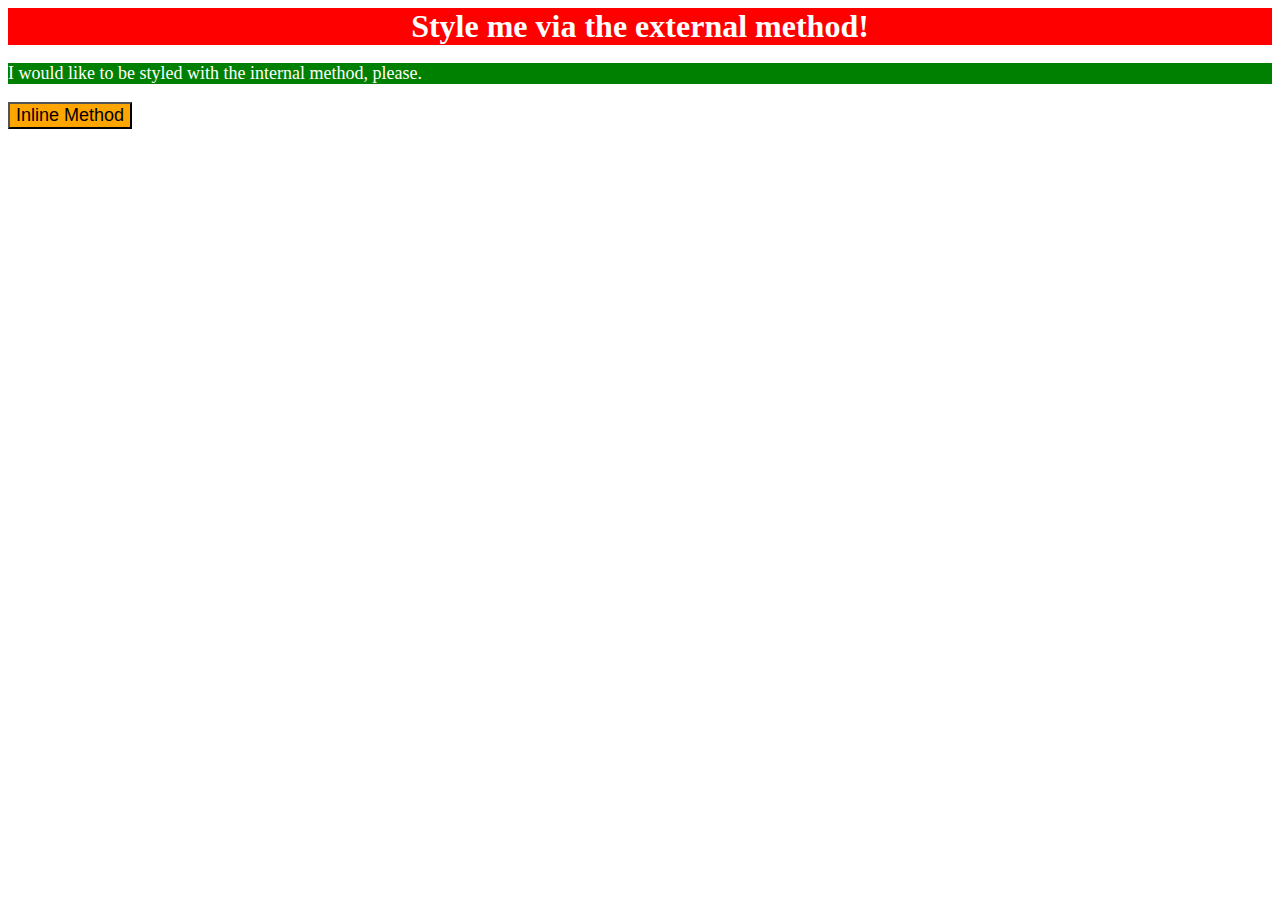
<file: foundations/intro-to-css/01-css-methods/index.html>
<!DOCTYPE html>
<html lang="en">
  <head>
    <meta charset="UTF-8" />
    <meta http-equiv="X-UA-Compatible" content="IE=edge" />
    <meta name="viewport" content="width=device-width, initial-scale=1.0" />
    <link rel="stylesheet" href="styles/styles.css" />
    <title>Methods for Adding CSS</title>
    <style>
      p {
        background-color: green;
        color: white;
        font-size: 18px;
      }
    </style>
  </head>
  <body>
    <div>Style me via the external method!</div>
    <p>I would like to be styled with the internal method, please.</p>
    <button style="background-color: orange; font-size: 18px">
      Inline Method
    </button>
  </body>
</html>
</file>
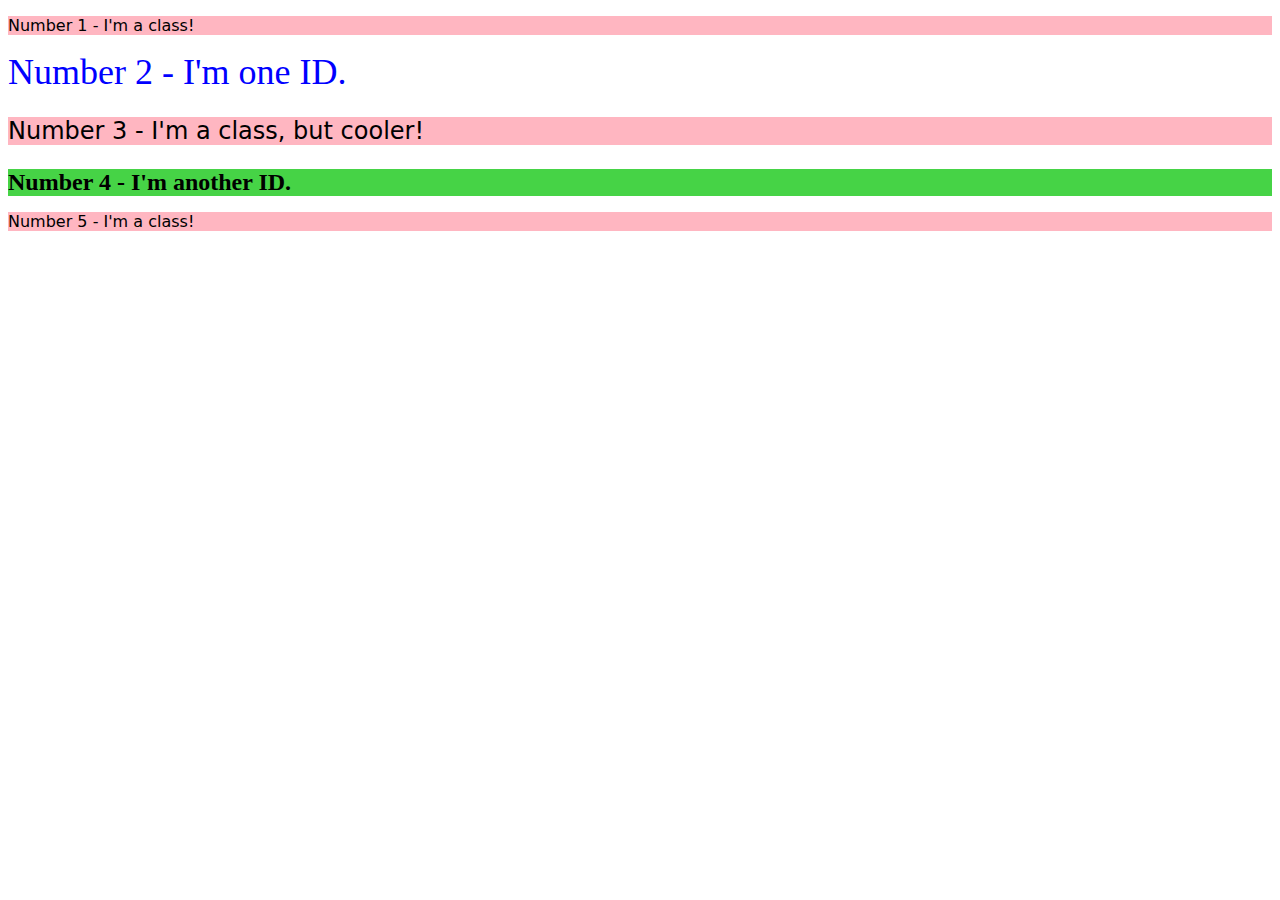
<file: foundations/intro-to-css/02-class-id-selectors/index.html>
<!DOCTYPE html>
<html lang="en">
  <head>
    <meta charset="UTF-8" />
    <meta http-equiv="X-UA-Compatible" content="IE=edge" />
    <meta name="viewport" content="width=device-width, initial-scale=1.0" />
    <title>Class and ID Selectors</title>
    <link rel="stylesheet" href="style.css" />
  </head>
  <body>
    <p class="odds">Number 1 - I'm a class!</p>
    <div id="eleTwo">Number 2 - I'm one ID.</div>
    <p class="odds eleThree">Number 3 - I'm a class, but cooler!</p>
    <div id="eleFour">Number 4 - I'm another ID.</div>
    <p class="odds">Number 5 - I'm a class!</p>
  </body>
</html>
</file>
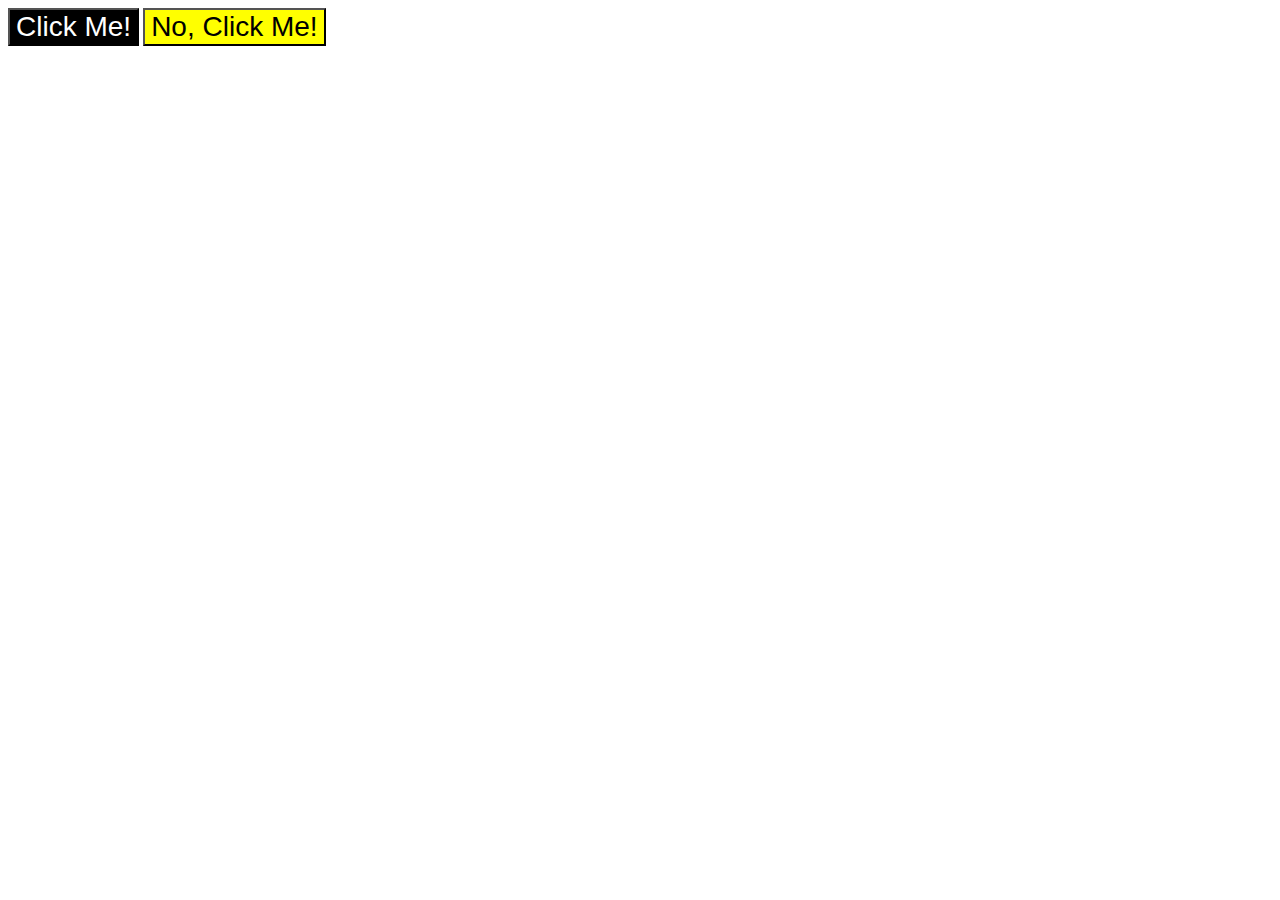
<file: foundations/intro-to-css/03-grouping-selectors/index.html>
<!DOCTYPE html>
<html lang="en">
  <head>
    <meta charset="UTF-8" />
    <meta http-equiv="X-UA-Compatible" content="IE=edge" />
    <meta name="viewport" content="width=device-width, initial-scale=1.0" />
    <title>Grouping Selectors</title>
    <link rel="stylesheet" href="style.css" />
  </head>
  <body>
    <button class="leftBox shared">Click Me!</button>
    <button class="rightBox shared">No, Click Me!</button>
  </body>
</html>
</file>
<file: foundations/intro-to-css/01-css-methods/styles/styles.css>
div {
  background: red;
  color: white;
  font-size: 32px;
  text-align: center;
  font-weight: bold;
}
</file>
<file: foundations/intro-to-css/02-class-id-selectors/style.css>
.odds {
  background-color: #ffb6c1;
  font-family: "Verdana", "DejaVu Sans", sans-serif;
}

#eleTwo {
  color: #0000ff;
  font-size: 36px;
}

.eleThree {
  font-size: 24px;
}

#eleFour {
  background-color: #46d346;
  font-size: 24px;
  font-weight: bold;
}
</file>
<file: foundations/intro-to-css/03-grouping-selectors/style.css>
.leftBox {
  background-color: black;
  color: white;
}

.rightBox {
  background-color: yellow;
}

.shared {
  font-family: "Helvetica", "Times New Roman", monospace;
  font-size: 28px;
}
</file>
